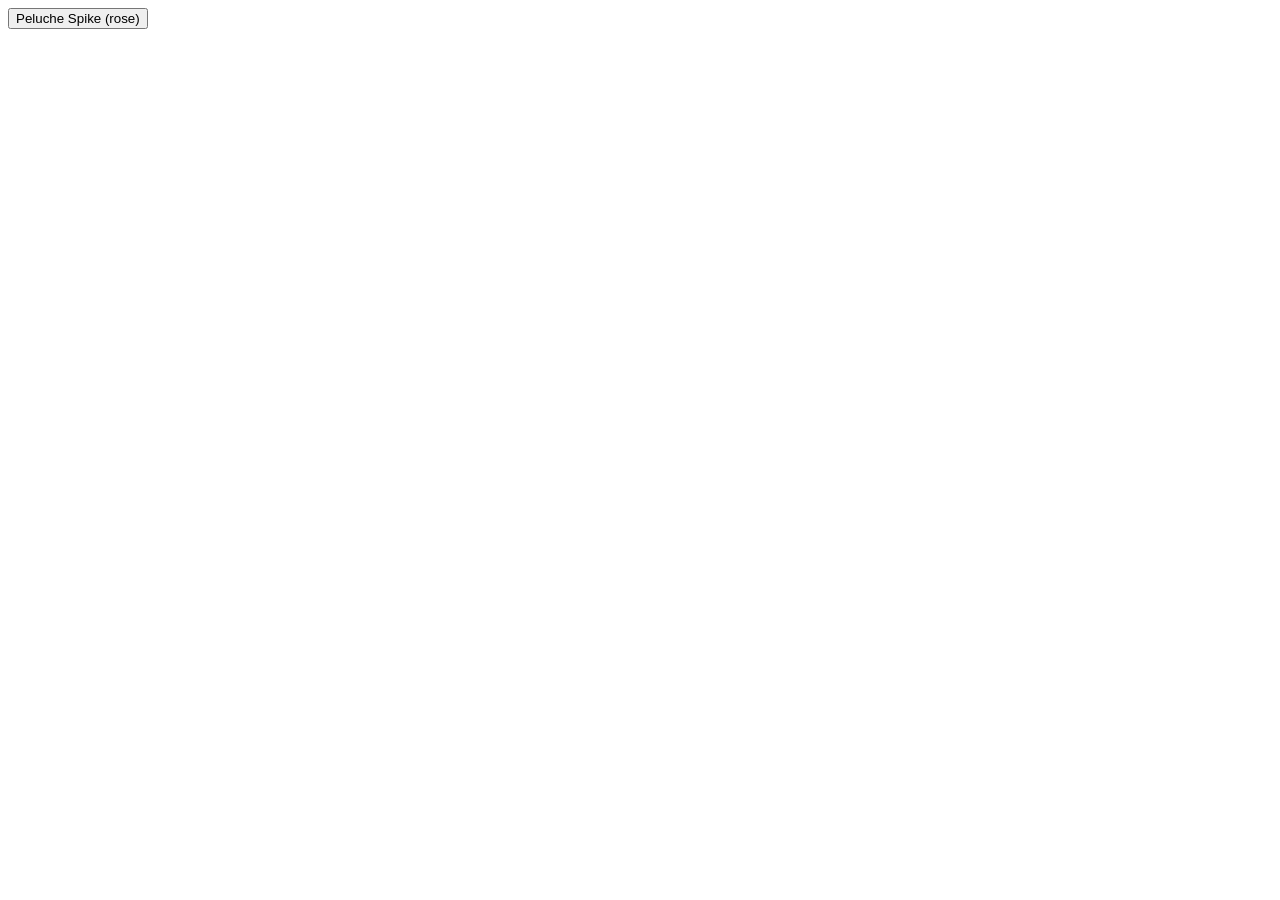
<file: index copy.html>
<!DOCTYPE html>
<html lang="en">
<head>
    <meta charset="UTF-8">
    <meta name="viewport" content="width=device-width, initial-scale=1.0">
    <title>Document</title>
    <link rel="stylesheet" href="index.css">
</head>
<body>
    <div class="Boutton">
    <a href="index2.css"> <button>Peluche Spike (rose)</button></a>
    </div>
    
</body>
</html>
</file>
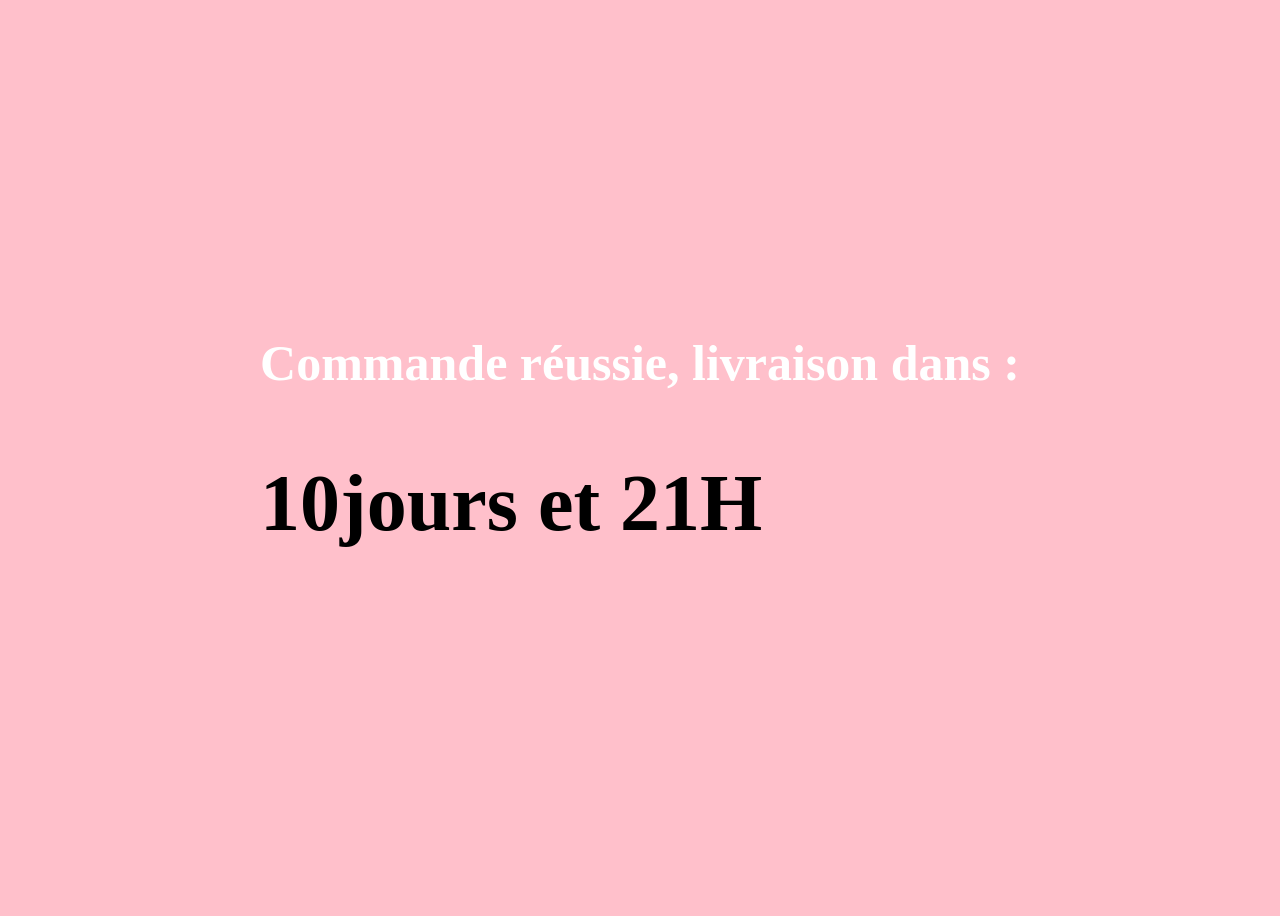
<file: index3.html>
<!DOCTYPE html>
<html lang="en">
<head>
    <meta charset="UTF-8">
    <meta name="viewport" content="width=device-width, initial-scale=1.0">
    <title>Document</title>
    <link rel="stylesheet" href="index3.css">
</head>
<body>
    <div class="Achat">
        <h1>Commande réussie, livraison dans :</h1>
        <h2>10jours et 21H</h2>
    </div>
</body>
</html>
</file>
<file: index.css>
.card {
	background-color: black;
	border-radius: 30px;
	border: solid;
	border-color: black;
	max-width: 800px;
	overflow: hidden;
}

.navigation {
	flex-direction: row;
	background-color: black;
	text-align: center;
}

article.navigation {
	border: 1px solid blueviolet;
	border-radius: 30px;
	overflow: hidden;
}

h1 {
	background-color: purple;
	color: white;
	flex-direction: row;
	text-align: left;
	margin: 0;
}

p {
	background-color: black;
	color: white;
	border-color: purple;
	text-align: left;
	border-bottom: 2px solid purple;
	max-width: 750px;
}
</file>
<file: index3.css>
body{
    background-color: pink;
    display: flex;
    align-items: center;
    justify-content: center;
    height: 100vh;
}

h1{
    color: white;
    font-size: 50px;
    display:flex;
    flex-direction: column;
}

h2{
    color: black;
    font-size: 80px;
    display: flex;
    flex-direction: column;
}
</file>
